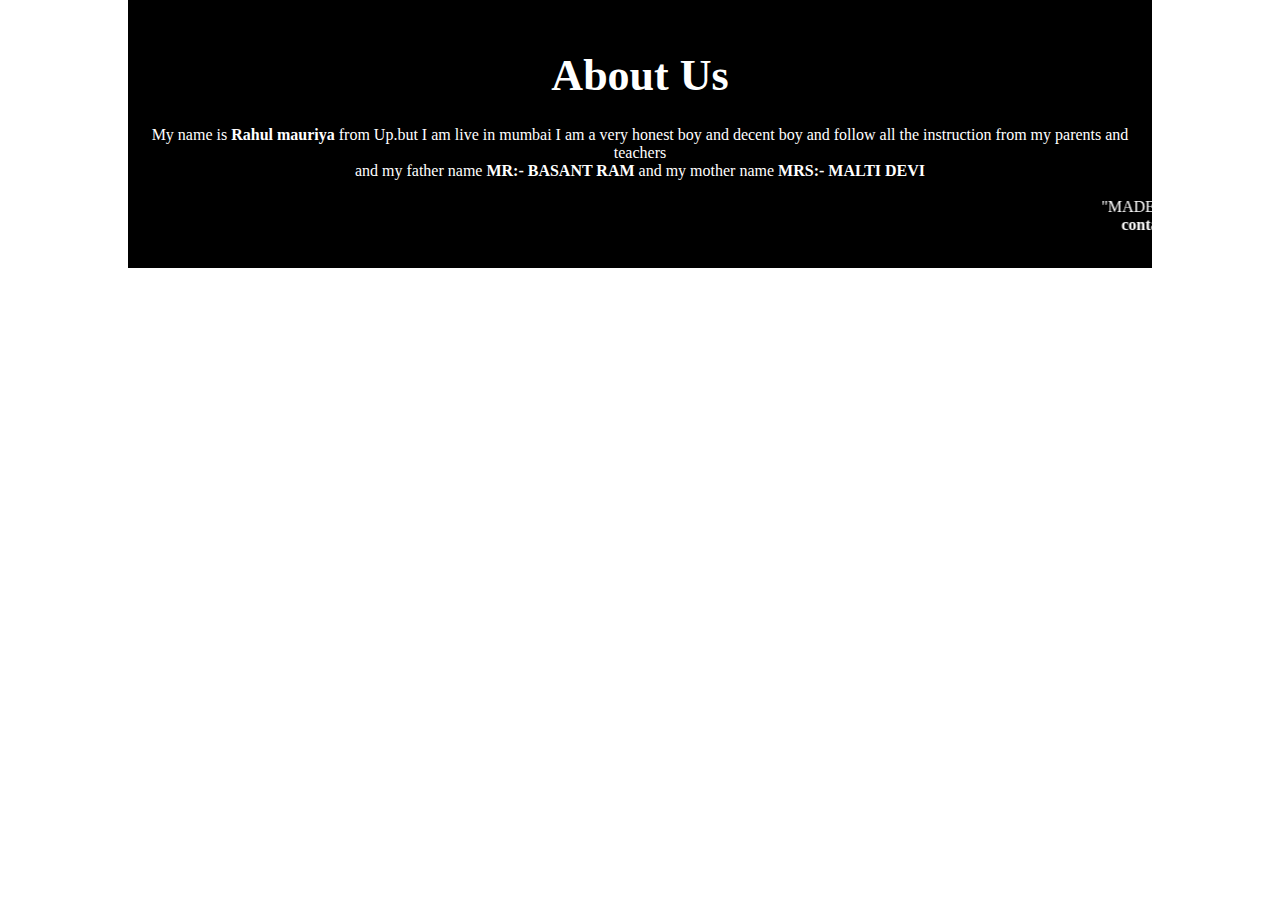
<file: about.html>
<!Doctype Html>  
<Html>     
<Head>      
<Title>     
courses
</Title>  
<meta name ="viewport" content="width=device-width,initial-scale=1.0">
<style>
*{
margin:0px;
	padding:0px;
}
.footor{
     margin-top:50px;
	width:100%;
	text-align:center;
	padding:30px 0px;
	background:black;
	width:80%;
	margin:auto;
	color:white;
	min-height:200px;
}
.footor h4{
	margin-bottom:25px;
	margin-top:20px;
	font-weight:600;
	font-size:44px;
}
.icons .fa{
	color:#f44336;
	margin:0 13px;
	cursor:pointer;
	padding:18px 0px;
}
.fa-heart-o{
		color:#f44336;
}
.no{
padding-left:20px;
}

</style>
</head>
<body>

<section class="footor">
<h4>About Us</h4>
<p>My name is <B>Rahul mauriya</B> from Up.but I am live in mumbai 
I am  a very honest boy and decent boy and follow all the instruction from my parents and teachers<BR> and my father name <b>MR:-  BASANT RAM</b> and my mother name<b>  MRS:- MALTI DEVI</b></p>
 <div class="icons">
 <i class="fa fa-facebook"></i>
 <i class="fa fa-twitter"></i>
 <i class="fa fa-instagram"></i>
 <i class="fa fa-linkedin"></i>
 </div>
 <marquee><p>"MADE WITH <i class="fa fa-heart-o"></i> RAHUL MAURIYA" </p>
 <p class="no"><b>contact number 6307795815</b></p></marquee>
</section>

</body>
</html>
</file>
